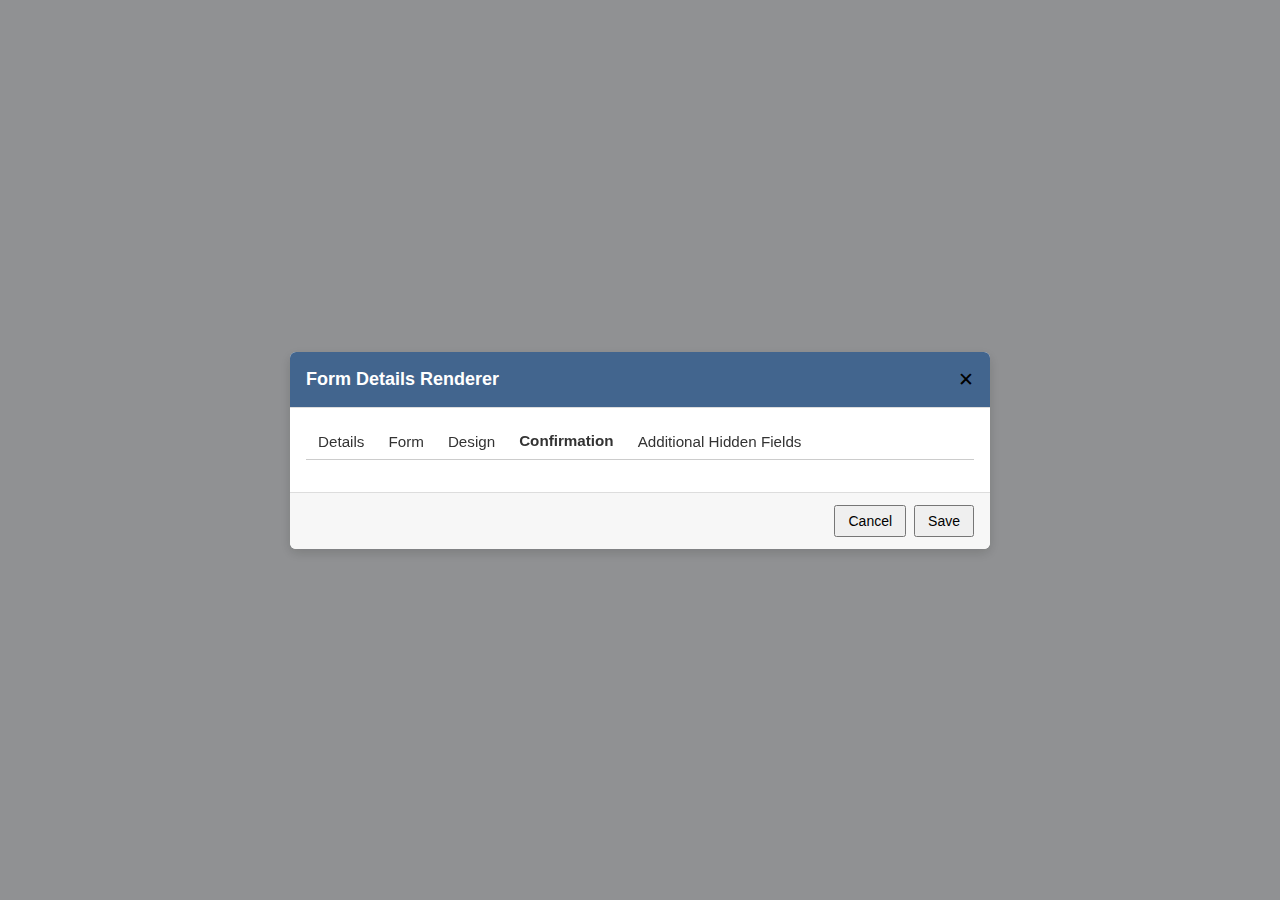
<file: index.html>
<!DOCTYPE html>
<html lang="en">
<head>
  <meta charset="UTF-8">
  <title>Confirmation Logic Builder</title>
  <link rel="stylesheet" href="css/styles.css">
</head>
<body>

  
  <div id="modal-overlay" class="modal-overlay open">
    <div class="modal-container">

      <header class="modal-header">
        <h2>Form Details Renderer</h2>
        <button id="close-modal-btn" class="close-btn">✕</button>
      </header>

      <div class="modal-body">

        <!-- TABS -->
        <nav class="tabs">
          <button class="tab"       data-target="details-content">Details</button>
          <button class="tab"       data-target="form-content">Form</button>
          <button class="tab"       data-target="design-content">Design</button>
          <button class="tab active" data-target="confirmation-content">Confirmation</button>
          <button class="tab"       data-target="hidden-content">Additional Hidden Fields</button>
        </nav>

        <!-- DETAILS PANEL -->
        <div id="details-content" class="tab-content" style="display:none;">
          <!-- … -->
        </div>

        <!-- FORM PANEL -->
        <div id="form-content" class="tab-content" style="display:none;">
          <div class="field-group">
            <p>Are you a current Experian Customer?*</p>
            <label><input type="radio" name="experianCustomer" value="yes"> Yes</label>
            <label><input type="radio" name="experianCustomer" value="no"> No</label>
          </div>
          <div class="field-group">
            <p>How many employees does your company have?*</p>
            <label><input type="radio" name="employeesCount" value="≤100"> 100 employees or less</label>
            <label><input type="radio" name="employeesCount" value=">100"> 100 employees or more</label>
          </div>
          <div class="field-group">
            <p>Do you have permissible purpose?*</p>
            <label><input type="radio" name="permissiblePurpose" value="yes"> Yes</label>
            <label><input type="radio" name="permissiblePurpose" value="no"> No</label>
          </div>
          <div class="field-group">
            <label>Country *</label>
            <select name="country">
              <option>United States</option>
              <option>Canada</option>
              <option>United Kingdom</option>
              <option>Australia</option>
              <option>Germany</option>
              <option>France</option>
              <option>India</option>
              <option>Brazil</option>
              <option>Japan</option>
              <option>Mexico</option>
              <!-- add more here if you like -->
            </select>
          </div>
          <div class="field-group"><label>Email *</label><input type="email"></div>
          <div class="field-group"><label>First Name *</label><input type="text"></div>
          <div class="field-group"><label>Last Name *</label><input type="text"></div>
          <div class="field-group"><label>Company *</label><input type="text"></div>
          <div class="field-group"><label>Phone *</label><input type="tel"></div>
        </div>

        <!-- DESIGN PANEL -->
        <div id="design-content" class="tab-content" style="display:none;">
          <!-- … -->
        </div>

        <!-- CONFIRMATION PANEL -->
        <div id="confirmation-content" class="tab-content" style="display:none;">
          <!-- CONFIRMATION TARGET -->
          <div class="field-group">
            <label for="confirmation-target">Confirmation target *</label>
            <select id="confirmation-target">
              <option value="redirect">Redirect</option>
              <option value="modal">Modal</option>
              <option value="download">Download</option>
            </select>
          </div>

          <!-- DEFAULT PAGE (dynamic) -->
          <div class="field-group" id="default-page-group">
            <label for="default-input" id="default-label">Choose default confirmation page *</label>
            <input type="text" id="default-input" placeholder="https://">
          </div>

          <!-- CONDITIONAL LOGIC TOGGLE -->
          <label class="switch">
            <input type="checkbox" id="toggle-conditional">
            <span class="slider"></span>
            <span class="label">Conditional Logic</span>
          </label>

          <!-- CONDITIONAL BUILDER (hidden until toggle) -->
          <div id="conditional-builder">
            <div id="builder-container"></div>
            <button id="add-rule-btn" class="add-btn">+ Add New Rule</button>
          </div>
        </div>

        <!-- ADDITIONAL HIDDEN FIELDS PANEL -->
        <div id="hidden-content" class="tab-content" style="display:none;">
          <!-- … -->
        </div>

      </div>

      <footer class="modal-footer">
        <button id="cancel-btn">Cancel</button>
        <button id="save-btn">Save</button>
      </footer>

    </div>
  </div>

  <script src="js/app.js"></script>
  <script>
    // modal open/close
    const overlay = document.getElementById('modal-overlay');
    document.getElementById('open-modal-btn')
      .addEventListener('click', ()=> overlay.classList.add('open'));
    document.getElementById('close-modal-btn')
      .addEventListener('click', ()=> overlay.classList.remove('open'));
    document.getElementById('cancel-btn')
      .addEventListener('click', ()=> overlay.classList.remove('open'));

    // show/hide conditional-builder
    const toggle = document.getElementById('toggle-conditional');
    const cond   = document.getElementById('conditional-builder');
    cond.style.display = 'none';   // start hidden
    toggle.addEventListener('change', () => {
      cond.style.display = toggle.checked ? 'block' : 'none';
    });

    // dynamic default-page swapping
    const topSelect    = document.getElementById('confirmation-target');
    const defaultGroup = document.getElementById('default-page-group');

    function makePathChooser(accept, placeholder) {
      const wrap = document.createElement('div');
      wrap.style.display = 'flex'; wrap.style.gap = '.5em';

      const txt = document.createElement('input');
      txt.type = 'text'; txt.readOnly = true;
      txt.placeholder = placeholder; txt.style.flex = '1';

      const btn = document.createElement('button');
      btn.type = 'button'; btn.textContent = '📁';
      btn.onclick = () => hid.click();
      btn.className = 'browse-btn';

      const hid = document.createElement('input');
      hid.type = 'file'; hid.accept = accept; hid.style.display = 'none';
      hid.onchange = () => txt.value = hid.files[0]?.name || '';

      wrap.append(txt, btn, hid);
      return wrap;
    }

    function updateDefaultField() {
      defaultGroup.innerHTML = '';
      let lbl = document.createElement('label');
      lbl.htmlFor = 'default-input';

      let widget;
      if (topSelect.value === 'redirect') {
        lbl.textContent = 'Choose default confirmation page *';
        widget = document.createElement('input');
        widget.type = 'text'; widget.id = 'default-input';
        widget.placeholder = 'https://';
      }
      else if (topSelect.value === 'modal') {
        lbl.textContent = 'Select default modal component';
        widget = makePathChooser('.html', 'Select .html file…');
      }
      else { // download
        lbl.textContent = 'Choose default download file';
        widget = makePathChooser('.zip', 'Select .zip file…');
      }

      defaultGroup.append(lbl, widget);
    }

    // init + re-run on change
    updateDefaultField();
    topSelect.addEventListener('change', () => {
      updateDefaultField();
      // also fire the same event so app.js re-locks all row inputs
      topSelect.dispatchEvent(new Event('change'));
    });

    // TAB SWITCHING
    document.querySelectorAll('.tabs .tab').forEach(tab => {
      tab.addEventListener('click', () => {
        // activate tab
        document.querySelectorAll('.tabs .tab').forEach(t => t.classList.remove('active'));
        tab.classList.add('active');
        // show panel
        document.querySelectorAll('.tab-content').forEach(c => c.style.display = 'none');
        document.getElementById(tab.dataset.target).style.display = 'block';
      });
    });
  </script>
</body>
</html>
</file>
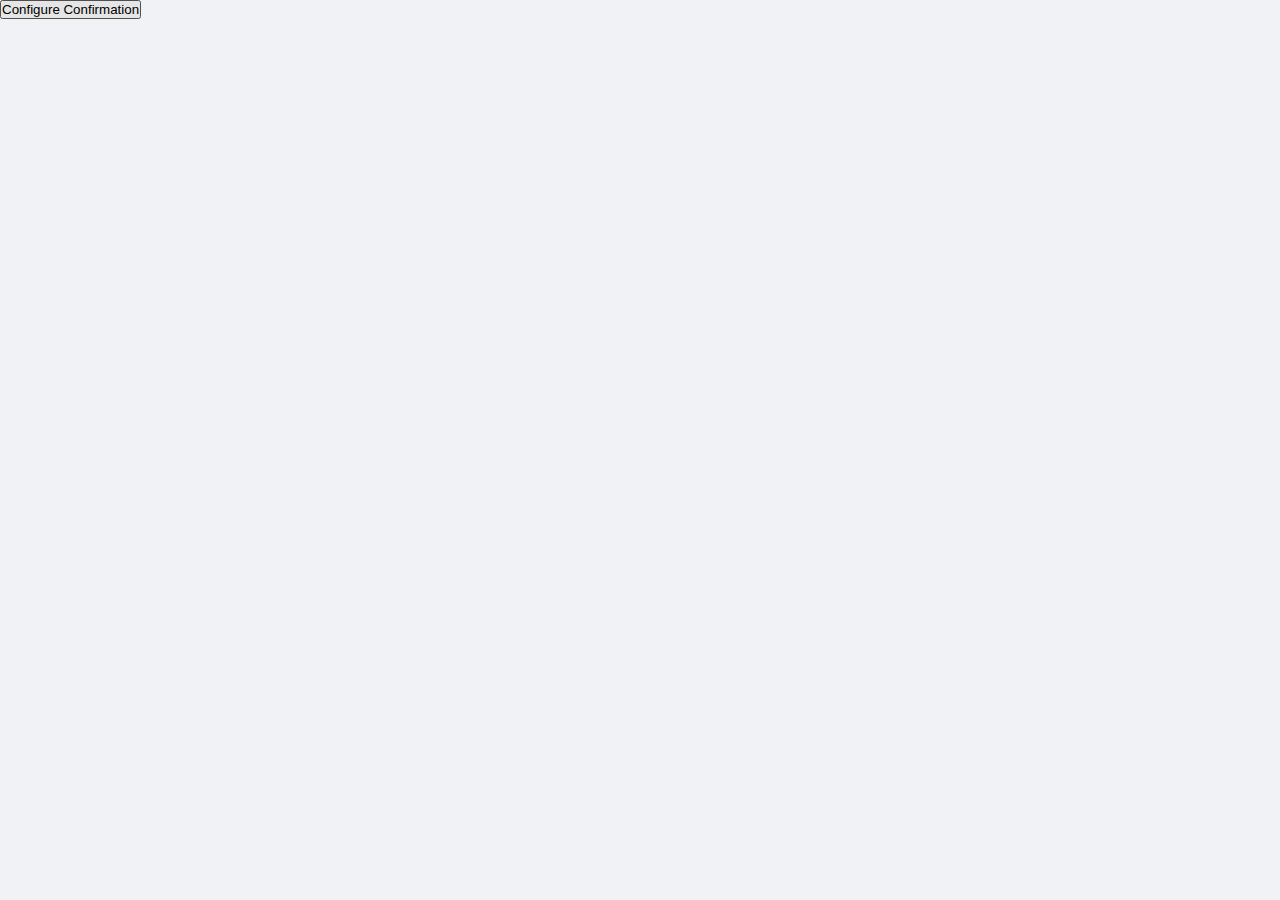
<file: confirmation_logic.html>
<!DOCTYPE html>
<html lang="en">
<head>
  <meta charset="UTF-8">
  <title>Confirmation Logic Builder</title>
  <link rel="stylesheet" href="css/styles.css">
</head>
<body>

  <button id="open-modal-btn">Configure Confirmation</button>
  <div id="modal-overlay" class="modal-overlay">
    <div class="modal-container">

      <header class="modal-header">
        <h2>Form Details Renderer</h2>
        <button id="close-modal-btn" class="close-btn">✕</button>
      </header>

      <div class="modal-body">

        <!-- TABS -->
        <nav class="tabs">
          <button class="tab"       data-target="details-content">Details</button>
          <button class="tab"       data-target="form-content">Form</button>
          <button class="tab"       data-target="design-content">Design</button>
          <button class="tab active" data-target="confirmation-content">Confirmation</button>
          <button class="tab"       data-target="hidden-content">Additional Hidden Fields</button>
        </nav>

        <!-- DETAILS PANEL -->
        <div id="details-content" class="tab-content" style="display:block;">
          <!-- … -->
        </div>

        <!-- FORM PANEL -->
        <div id="form-content" class="tab-content" style="display:none;">
          <div class="field-group">
            <p>Are you a current Experian Customer?*</p>
            <label><input type="radio" name="experianCustomer" value="yes"> Yes</label>
            <label><input type="radio" name="experianCustomer" value="no"> No</label>
          </div>
          <div class="field-group">
            <p>How many employees does your company have?*</p>
            <label><input type="radio" name="employeesCount" value="≤100"> 100 employees or less</label>
            <label><input type="radio" name="employeesCount" value=">100"> 100 employees or more</label>
          </div>
          <div class="field-group">
            <p>Do you have permissible purpose?*</p>
            <label><input type="radio" name="permissiblePurpose" value="yes"> Yes</label>
            <label><input type="radio" name="permissiblePurpose" value="no"> No</label>
          </div>
          <div class="field-group">
            <label>Country *</label>
            <select name="country">
              <option>United States</option>
              <option>Canada</option>
              <option>United Kingdom</option>
              <option>Australia</option>
              <option>Germany</option>
              <option>France</option>
              <option>India</option>
              <option>Brazil</option>
              <option>Japan</option>
              <option>Mexico</option>
              <!-- add more here if you like -->
            </select>
          </div>
          <div class="field-group"><label>Email *</label><input type="email"></div>
          <div class="field-group"><label>First Name *</label><input type="text"></div>
          <div class="field-group"><label>Last Name *</label><input type="text"></div>
          <div class="field-group"><label>Company *</label><input type="text"></div>
          <div class="field-group"><label>Phone *</label><input type="tel"></div>
        </div>

        <!-- DESIGN PANEL -->
        <div id="design-content" class="tab-content" style="display:none;">
          <!-- … -->
        </div>

        <!-- CONFIRMATION PANEL -->
        <div id="confirmation-content" class="tab-content" style="display:none;">
          <!-- CONFIRMATION TARGET -->
          <div class="field-group">
            <label for="confirmation-target">Confirmation target *</label>
            <select id="confirmation-target">
              <option value="redirect">Redirect</option>
              <option value="modal">Modal</option>
              <option value="download">Download</option>
            </select>
          </div>

          <!-- DEFAULT PAGE (dynamic) -->
          <div class="field-group" id="default-page-group">
            <label for="default-input" id="default-label">Choose default confirmation page *</label>
            <input type="text" id="default-input" placeholder="https://">
          </div>

          <!-- CONDITIONAL LOGIC TOGGLE -->
          <label class="switch">
            <input type="checkbox" id="toggle-conditional">
            <span class="slider"></span>
            <span class="label">Conditional Logic</span>
          </label>

          <!-- CONDITIONAL BUILDER (hidden until toggle) -->
          <div id="conditional-builder">
            <div id="builder-container"></div>
            <button id="add-rule-btn" class="add-btn">+ Add New Rule</button>
          </div>
        </div>

        <!-- ADDITIONAL HIDDEN FIELDS PANEL -->
        <div id="hidden-content" class="tab-content" style="display:none;">
          <!-- … -->
        </div>

      </div>

      <footer class="modal-footer">
        <button id="cancel-btn">Cancel</button>
        <button id="save-btn">Save</button>
      </footer>

    </div>
  </div>

  <script src="js/app.js"></script>
  <script>
    // modal open/close
    const overlay = document.getElementById('modal-overlay');
    document.getElementById('open-modal-btn')
      .addEventListener('click', ()=> overlay.classList.add('open'));
    document.getElementById('close-modal-btn')
      .addEventListener('click', ()=> overlay.classList.remove('open'));
    document.getElementById('cancel-btn')
      .addEventListener('click', ()=> overlay.classList.remove('open'));

    // show/hide conditional-builder
    const toggle = document.getElementById('toggle-conditional');
    const cond   = document.getElementById('conditional-builder');
    cond.style.display = 'none';   // start hidden
    toggle.addEventListener('change', () => {
      cond.style.display = toggle.checked ? 'block' : 'none';
    });

    // dynamic default-page swapping
    const topSelect    = document.getElementById('confirmation-target');
    const defaultGroup = document.getElementById('default-page-group');

    function makePathChooser(accept, placeholder) {
      const wrap = document.createElement('div');
      wrap.style.display = 'flex'; wrap.style.gap = '.5em';

      const txt = document.createElement('input');
      txt.type = 'text'; txt.readOnly = true;
      txt.placeholder = placeholder; txt.style.flex = '1';

      const btn = document.createElement('button');
      btn.type = 'button'; btn.textContent = '📁';
      btn.onclick = () => hid.click();
      btn.className = 'browse-btn';

      const hid = document.createElement('input');
      hid.type = 'file'; hid.accept = accept; hid.style.display = 'none';
      hid.onchange = () => txt.value = hid.files[0]?.name || '';

      wrap.append(txt, btn, hid);
      return wrap;
    }

    function updateDefaultField() {
      defaultGroup.innerHTML = '';
      let lbl = document.createElement('label');
      lbl.htmlFor = 'default-input';

      let widget;
      if (topSelect.value === 'redirect') {
        lbl.textContent = 'Choose default confirmation page *';
        widget = document.createElement('input');
        widget.type = 'text'; widget.id = 'default-input';
        widget.placeholder = 'https://';
      }
      else if (topSelect.value === 'modal') {
        lbl.textContent = 'Select default modal component';
        widget = makePathChooser('.html', 'Select .html file…');
      }
      else { // download
        lbl.textContent = 'Choose default download file';
        widget = makePathChooser('.zip', 'Select .zip file…');
      }

      defaultGroup.append(lbl, widget);
    }

    // init + re-run on change
    updateDefaultField();
    topSelect.addEventListener('change', () => {
      updateDefaultField();
      // also fire the same event so app.js re-locks all row inputs
      topSelect.dispatchEvent(new Event('change'));
    });

    // TAB SWITCHING
    document.querySelectorAll('.tabs .tab').forEach(tab => {
      tab.addEventListener('click', () => {
        // activate tab
        document.querySelectorAll('.tabs .tab').forEach(t => t.classList.remove('active'));
        tab.classList.add('active');
        // show panel
        document.querySelectorAll('.tab-content').forEach(c => c.style.display = 'none');
        document.getElementById(tab.dataset.target).style.display = 'block';
      });
    });
  </script>
</body>
</html>
</file>
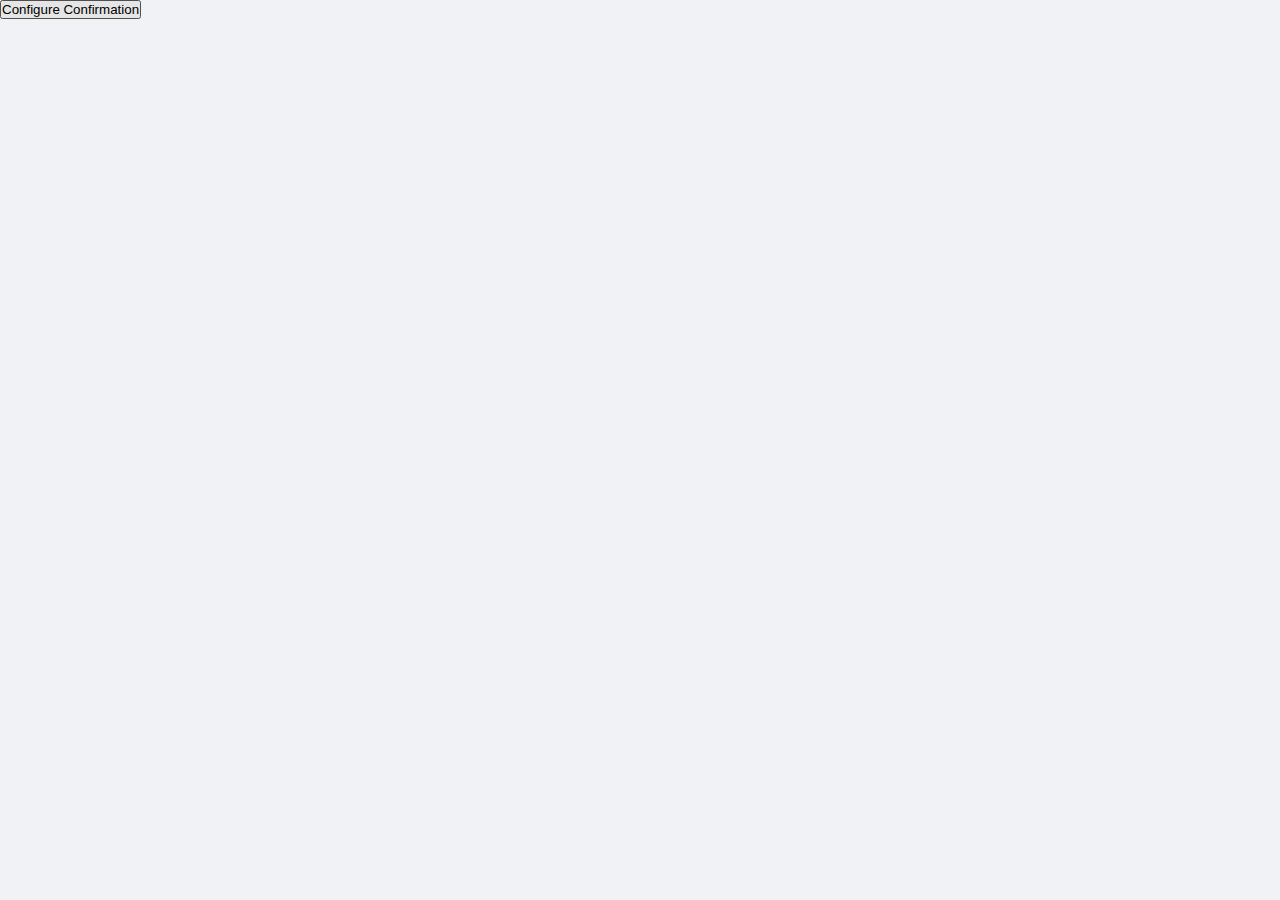
<file: src/confirmation_logic.html>
<!DOCTYPE html>
<html lang="en">
<head>
  <meta charset="UTF-8">
  <title>Confirmation Logic Builder</title>
  <link rel="stylesheet" href="css/styles.css">
</head>
<body>

  <button id="open-modal-btn">Configure Confirmation</button>
  <div id="modal-overlay" class="modal-overlay">
    <div class="modal-container">

      <header class="modal-header">
        <h2>Form Details Renderer</h2>
        <button id="close-modal-btn" class="close-btn">✕</button>
      </header>

      <div class="modal-body">

        <!-- TABS -->
        <nav class="tabs">
          <button class="tab"       data-target="details-content">Details</button>
          <button class="tab"       data-target="form-content">Form</button>
          <button class="tab"       data-target="design-content">Design</button>
          <button class="tab active" data-target="confirmation-content">Confirmation</button>
          <button class="tab"       data-target="hidden-content">Additional Hidden Fields</button>
        </nav>

        <!-- DETAILS PANEL -->
        <div id="details-content" class="tab-content" style="display:block;">
          <!-- … -->
        </div>

        <!-- FORM PANEL -->
        <div id="form-content" class="tab-content" style="display:none;">
          <div class="field-group">
            <p>Are you a current Experian Customer?*</p>
            <label><input type="radio" name="experianCustomer" value="yes"> Yes</label>
            <label><input type="radio" name="experianCustomer" value="no"> No</label>
          </div>
          <div class="field-group">
            <p>How many employees does your company have?*</p>
            <label><input type="radio" name="employeesCount" value="≤100"> 100 employees or less</label>
            <label><input type="radio" name="employeesCount" value=">100"> 100 employees or more</label>
          </div>
          <div class="field-group">
            <p>Do you have permissible purpose?*</p>
            <label><input type="radio" name="permissiblePurpose" value="yes"> Yes</label>
            <label><input type="radio" name="permissiblePurpose" value="no"> No</label>
          </div>
          <div class="field-group">
            <label>Country *</label>
            <select name="country">
              <option>United States</option>
              <option>Canada</option>
              <option>United Kingdom</option>
              <option>Australia</option>
              <option>Germany</option>
              <option>France</option>
              <option>India</option>
              <option>Brazil</option>
              <option>Japan</option>
              <option>Mexico</option>
              <!-- add more here if you like -->
            </select>
          </div>
          <div class="field-group"><label>Email *</label><input type="email"></div>
          <div class="field-group"><label>First Name *</label><input type="text"></div>
          <div class="field-group"><label>Last Name *</label><input type="text"></div>
          <div class="field-group"><label>Company *</label><input type="text"></div>
          <div class="field-group"><label>Phone *</label><input type="tel"></div>
        </div>

        <!-- DESIGN PANEL -->
        <div id="design-content" class="tab-content" style="display:none;">
          <!-- … -->
        </div>

        <!-- CONFIRMATION PANEL -->
        <div id="confirmation-content" class="tab-content" style="display:none;">
          <!-- CONFIRMATION TARGET -->
          <div class="field-group">
            <label for="confirmation-target">Confirmation target *</label>
            <select id="confirmation-target">
              <option value="redirect">Redirect</option>
              <option value="modal">Modal</option>
              <option value="download">Download</option>
            </select>
          </div>

          <!-- DEFAULT PAGE (dynamic) -->
          <div class="field-group" id="default-page-group">
            <label for="default-input" id="default-label">Choose default confirmation page *</label>
            <input type="text" id="default-input" placeholder="https://">
          </div>

          <!-- CONDITIONAL LOGIC TOGGLE -->
          <label class="switch">
            <input type="checkbox" id="toggle-conditional">
            <span class="slider"></span>
            <span class="label">Conditional Logic</span>
          </label>

          <!-- CONDITIONAL BUILDER (hidden until toggle) -->
          <div id="conditional-builder">
            <div id="builder-container"></div>
            <button id="add-rule-btn" class="add-btn">+ Add New Rule</button>
          </div>
        </div>

        <!-- ADDITIONAL HIDDEN FIELDS PANEL -->
        <div id="hidden-content" class="tab-content" style="display:none;">
          <!-- … -->
        </div>

      </div>

      <footer class="modal-footer">
        <button id="cancel-btn">Cancel</button>
        <button id="save-btn">Save</button>
      </footer>

    </div>
  </div>

  <script src="js/app.js"></script>
  <script>
    // modal open/close
    const overlay = document.getElementById('modal-overlay');
    document.getElementById('open-modal-btn')
      .addEventListener('click', ()=> overlay.classList.add('open'));
    document.getElementById('close-modal-btn')
      .addEventListener('click', ()=> overlay.classList.remove('open'));
    document.getElementById('cancel-btn')
      .addEventListener('click', ()=> overlay.classList.remove('open'));

    // show/hide conditional-builder
    const toggle = document.getElementById('toggle-conditional');
    const cond   = document.getElementById('conditional-builder');
    cond.style.display = 'none';   // start hidden
    toggle.addEventListener('change', () => {
      cond.style.display = toggle.checked ? 'block' : 'none';
    });

    // dynamic default-page swapping
    const topSelect    = document.getElementById('confirmation-target');
    const defaultGroup = document.getElementById('default-page-group');

    function makePathChooser(accept, placeholder) {
      const wrap = document.createElement('div');
      wrap.style.display = 'flex'; wrap.style.gap = '.5em';

      const txt = document.createElement('input');
      txt.type = 'text'; txt.readOnly = true;
      txt.placeholder = placeholder; txt.style.flex = '1';

      const btn = document.createElement('button');
      btn.type = 'button'; btn.textContent = '📁';
      btn.onclick = () => hid.click();
      btn.className = 'browse-btn';

      const hid = document.createElement('input');
      hid.type = 'file'; hid.accept = accept; hid.style.display = 'none';
      hid.onchange = () => txt.value = hid.files[0]?.name || '';

      wrap.append(txt, btn, hid);
      return wrap;
    }

    function updateDefaultField() {
      defaultGroup.innerHTML = '';
      let lbl = document.createElement('label');
      lbl.htmlFor = 'default-input';

      let widget;
      if (topSelect.value === 'redirect') {
        lbl.textContent = 'Choose default confirmation page *';
        widget = document.createElement('input');
        widget.type = 'text'; widget.id = 'default-input';
        widget.placeholder = 'https://';
      }
      else if (topSelect.value === 'modal') {
        lbl.textContent = 'Select default modal component';
        widget = makePathChooser('.html', 'Select .html file…');
      }
      else { // download
        lbl.textContent = 'Choose default download file';
        widget = makePathChooser('.zip', 'Select .zip file…');
      }

      defaultGroup.append(lbl, widget);
    }

    // init + re-run on change
    updateDefaultField();
    topSelect.addEventListener('change', () => {
      updateDefaultField();
      // also fire the same event so app.js re-locks all row inputs
      topSelect.dispatchEvent(new Event('change'));
    });

    // TAB SWITCHING
    document.querySelectorAll('.tabs .tab').forEach(tab => {
      tab.addEventListener('click', () => {
        // activate tab
        document.querySelectorAll('.tabs .tab').forEach(t => t.classList.remove('active'));
        tab.classList.add('active');
        // show panel
        document.querySelectorAll('.tab-content').forEach(c => c.style.display = 'none');
        document.getElementById(tab.dataset.target).style.display = 'block';
      });
    });
  </script>
</body>
</html>
</file>
<file: css/styles.css>
* { box-sizing: border-box; margin: 0; padding: 0; }
body { font-family: Arial, sans-serif; background: #f0f2f5; color: #333; }

.modal-overlay {
  position: fixed; top:0; left:0; width:100%; height:100%;
  background: rgba(0,0,0,0.4);
  display: none;
  align-items: center; justify-content: center;
}
.modal-overlay.open {
  display: flex;
}
.modal-container {
  background: #fff;
  border-radius: 6px;
  width: 700px; max-width: 95%;
  box-shadow: 0 4px 12px rgba(0,0,0,0.15);
  display: flex; flex-direction: column;
  overflow: hidden;
}
.modal-header, .modal-footer {
  padding: 1em 1.5em;
  background: #f5f5f5;
  border-bottom: 1px solid #ddd;
  display: flex; align-items: center;
  justify-content: space-between;
}
.modal-footer {
  border-top: 1px solid #ddd;
  border-bottom: none;
  justify-content: flex-end;
}
.modal-body {
  padding: 1.5em;
  max-height: 60vh;
  overflow: auto;
}
.close-btn {
  background: none; border: none;
  font-size: 1.2em; cursor: pointer;
}
.add-btn {
  margin-top: 1em;
}

/* existing styles */
.modal { width: 700px; margin: 50px auto; background: #fff; border-radius: 4px; box-shadow: 0 2px 10px rgba(0,0,0,0.1); }

.modal-header { padding: 16px; background: #42658e; color: #fff; border-top-left-radius:4px; border-top-right-radius:4px; }
.modal-header h2 { display: inline-block; margin-right: 32px; font-size: 18px; }
.tabs button { background: transparent; border: none; color: #ddd; padding: 8px 12px; cursor: pointer; }
.tabs button.active { color: #fff; border-bottom: 2px solid #fff; }

.modal-body { padding: 16px; }
.confirmation .switch { display: flex; align-items: center; margin-bottom: 16px; }
.switch input { display: none; }
.switch .slider { width: 40px; height: 20px; background: #ccc; border-radius: 10px; position: relative; margin-right: 8px; transition: background .3s; }
.switch .slider::before { content: ''; position: absolute; width: 18px; height: 18px; background: #fff; border-radius: 50%; top:1px; left:1px; transition: transform .3s; }
.switch input:checked + .slider { background: #4caf50; }
.switch input:checked + .slider::before { transform: translateX(20px); }
.switch .label { font-size: 14px; }

#conditions-container { margin-bottom: 12px; }
.condition-row { display: flex; align-items: center; margin-bottom: 8px; }
.condition-row select,
.condition-row input { margin-right: 8px; padding: 6px; font-size: 14px; }
.condition-row .remove-condition { background: transparent; border: none; cursor: pointer; font-size: 16px; }

#add-condition { padding: 8px 12px; font-size: 14px; cursor: pointer; }

.modal-footer { padding: 12px 16px; text-align: right; background: #f7f7f7; border-bottom-left-radius:4px; border-bottom-right-radius:4px; }
.modal-footer button { margin-left: 8px; padding: 6px 12px; font-size: 14px; cursor: pointer; }

/* Tabs */
.tabs {
  display: flex;
  border-bottom: 1px solid #ccc;
  margin-bottom: 1em;
}
.tab {
  background: none;
  border: none;
  padding: .5em 1em;
  cursor: pointer;
  color: #444;
  font-size: .95em;
  transition: color .2s;
}
.tab:hover {
  color: #333;
  text-decoration: underline;
}
.tab.active {
  color: #222;
  border-bottom: 2px solid #1976d2;
  font-weight: bold;
}

/* Darken all tab text */
.tabs .tab {
  color: #333;   /* dark grey */
}

/* Ensure active tab is also dark */
.tabs .tab.active {
  color: #333;   /* dark grey */
}

/* ensure your panels stack correctly */
.tab-content {
  display: none;
}
#confirmation-content { display: block; }

/* Field groups */
.field-group {
  margin-bottom: 1em;
}
.field-group label {
  display: block;
  margin-bottom: .25em;
  font-size: .9em;
  color: #333;
}
.field-group select,
.field-group input[type="text"] {
  width: 100%;
  padding: .5em;
  border: 1px solid #ccc;
  border-radius: 4px;
}

/* Fix the switch so it doesn’t overlap its label */
.switch {
  display: inline-flex;
  align-items: center;
  margin: 1em 0;
}
.switch .slider {
  margin-right: .5em;
}
.switch .label {
  margin-left: .25em;
}

/* Hide the builder until toggled */
#conditional-builder {
  margin-top: 1em;
}

/* Rule block wrapper */
/* Rule block wrapper (no box if no action present) */
.rule-block {
  position: relative;
  background: #f5f5f5;
  border: 1px solid #e0e0e0;
  border-radius: 8px;
  padding: 1.25em;
  margin-top: 1.5em;
  min-width: 350px;
  max-width: 700px;
}
.rule-block.no-action {
  background: none;
  border: none;
  border-radius: 0;
  padding: 0;
}

/* Trash/delete rule button */
.rule-block .remove-rule {
  position: absolute;
  top: 0.75em;
  right: 0.75em;
  background: none;
  border: none;
  font-size: 1.2em;
  color: #888;
  cursor: pointer;
}
.rule-block .remove-rule:hover {
  color: #c00;
}

/* Layout of IF / THEN sections */
.sections {
  display: flex;
  gap: 1.5em;
  flex-wrap: wrap;       /* wrap onto next line if too narrow */
}
.section {
  flex: 1 1 45%;         /* try to take ~half width, but shrink */
  min-width: 200px;      /* never go smaller than this */
}
.section h3 {
  margin: 0 0 0.75em;
  font-size: 1em;
  font-weight: bold;
  color: #444;
}

/* Condition & Action rows */
.row {
  display: flex;
  align-items: center;
  gap: 0.5em;
  background: #fff;
  border: 1px solid #d6d6d6;
  border-radius: 6px;
  padding: 0.65em 1em;
  margin-bottom: 0.75em;
}

/* Optional labels inside each row */
.row label {
  white-space: nowrap;
  font-size: 0.9em;
  color: #333;
  margin-right: 0.5em;
}

/* Add / remove buttons in rows */
/* Add/Remove buttons in rows */
.add-btn, .remove-btn {
  background: #fff;
  border: 1px solid #bbb;
  border-radius: 4px;
  padding: 0.3em 0.7em;
  cursor: pointer;
  font-size: 0.9em;
  transition: background 0.2s, border-color 0.2s, color 0.2s;
}
.add-btn:hover {
  background: #e6f0ff;
  border-color: #1976d2;
}
.remove-btn:hover {
  background: #ffeaea;
  border-color: #d32f2f;
  color: #c00;
}

/* Constrain the selects and inputs inside each row */
.row select,
.row input[type="text"] {
  max-width: 140px;
}

/* make the Field/Value labels a bit smaller */
.row .row-label {
  font-size: 0.8em;
  margin-right: 0.3em;
  color: #444;
}

/* layout each condition row as flex so selects can grow */
.rule-block .conditions .row {
  display: flex;
  align-items: center;
  flex-wrap: nowrap;
  gap: 0.5em;
  padding: 0.5em 0.7em;
  background: #fff;
  border-radius: 4px;
  margin-bottom: 0.5em;
  min-width: 320px;
  max-width: 340px;
}
/* Truncate field/value selects in first row so remove button is visible */
.rule-block .conditions .row.condition-inline {
  max-width: 340px;
}
.rule-block .conditions .row.condition-inline select,
.rule-block .conditions .row.condition-inline .value-select {
  min-width: 80px;
  max-width: 110px;
  flex: 1 1 90px;
}
  z-index: 2;
}
.rule-block .conditions .row.condition-inline + .row {
  max-width: 650px;
}

/* allow the dropdowns to flex-fill instead of overflowing */
.rule-block .conditions .row select,
.rule-block .conditions .row input[type="text"] {
  min-width: 120px;
  max-width: 180px;
  flex: 1 1 140px;
  overflow: hidden;
}

.rule-block .conditions .row .operator-select {
  min-width: 60px;
  max-width: 70px;
  flex: 0 0 65px;
}
</file>
<file: src/css/styles.css>
* { box-sizing: border-box; margin: 0; padding: 0; }
body { font-family: Arial, sans-serif; background: #f0f2f5; color: #333; }

.modal-overlay {
  position: fixed; top:0; left:0; width:100%; height:100%;
  background: rgba(0,0,0,0.4);
  display: none;
  align-items: center; justify-content: center;
}
.modal-overlay.open {
  display: flex;
}
.modal-container {
  background: #fff;
  border-radius: 6px;
  width: 700px; max-width: 95%;
  box-shadow: 0 4px 12px rgba(0,0,0,0.15);
  display: flex; flex-direction: column;
  overflow: hidden;
}
.modal-header, .modal-footer {
  padding: 1em 1.5em;
  background: #f5f5f5;
  border-bottom: 1px solid #ddd;
  display: flex; align-items: center;
  justify-content: space-between;
}
.modal-footer {
  border-top: 1px solid #ddd;
  border-bottom: none;
  justify-content: flex-end;
}
.modal-body {
  padding: 1.5em;
  max-height: 60vh;
  overflow: auto;
}
.close-btn {
  background: none; border: none;
  font-size: 1.2em; cursor: pointer;
}
.add-btn {
  margin-top: 1em;
}

/* existing styles */
.modal { width: 700px; margin: 50px auto; background: #fff; border-radius: 4px; box-shadow: 0 2px 10px rgba(0,0,0,0.1); }

.modal-header { padding: 16px; background: #42658e; color: #fff; border-top-left-radius:4px; border-top-right-radius:4px; }
.modal-header h2 { display: inline-block; margin-right: 32px; font-size: 18px; }
.tabs button { background: transparent; border: none; color: #ddd; padding: 8px 12px; cursor: pointer; }
.tabs button.active { color: #fff; border-bottom: 2px solid #fff; }

.modal-body { padding: 16px; }
.confirmation .switch { display: flex; align-items: center; margin-bottom: 16px; }
.switch input { display: none; }
.switch .slider { width: 40px; height: 20px; background: #ccc; border-radius: 10px; position: relative; margin-right: 8px; transition: background .3s; }
.switch .slider::before { content: ''; position: absolute; width: 18px; height: 18px; background: #fff; border-radius: 50%; top:1px; left:1px; transition: transform .3s; }
.switch input:checked + .slider { background: #4caf50; }
.switch input:checked + .slider::before { transform: translateX(20px); }
.switch .label { font-size: 14px; }

#conditions-container { margin-bottom: 12px; }
.condition-row { display: flex; align-items: center; margin-bottom: 8px; }
.condition-row select,
.condition-row input { margin-right: 8px; padding: 6px; font-size: 14px; }
.condition-row .remove-condition { background: transparent; border: none; cursor: pointer; font-size: 16px; }

#add-condition { padding: 8px 12px; font-size: 14px; cursor: pointer; }

.modal-footer { padding: 12px 16px; text-align: right; background: #f7f7f7; border-bottom-left-radius:4px; border-bottom-right-radius:4px; }
.modal-footer button { margin-left: 8px; padding: 6px 12px; font-size: 14px; cursor: pointer; }

/* Tabs */
.tabs {
  display: flex;
  border-bottom: 1px solid #ccc;
  margin-bottom: 1em;
}
.tab {
  background: none;
  border: none;
  padding: .5em 1em;
  cursor: pointer;
  color: #444;
  font-size: .95em;
  transition: color .2s;
}
.tab:hover {
  color: #333;
  text-decoration: underline;
}
.tab.active {
  color: #222;
  border-bottom: 2px solid #1976d2;
  font-weight: bold;
}

/* Darken all tab text */
.tabs .tab {
  color: #333;   /* dark grey */
}

/* Ensure active tab is also dark */
.tabs .tab.active {
  color: #333;   /* dark grey */
}

/* ensure your panels stack correctly */
.tab-content {
  display: none;
}
#confirmation-content { display: block; }

/* Field groups */
.field-group {
  margin-bottom: 1em;
}
.field-group label {
  display: block;
  margin-bottom: .25em;
  font-size: .9em;
  color: #333;
}
.field-group select,
.field-group input[type="text"] {
  width: 100%;
  padding: .5em;
  border: 1px solid #ccc;
  border-radius: 4px;
}

/* Fix the switch so it doesn’t overlap its label */
.switch {
  display: inline-flex;
  align-items: center;
  margin: 1em 0;
}
.switch .slider {
  margin-right: .5em;
}
.switch .label {
  margin-left: .25em;
}

/* Hide the builder until toggled */
#conditional-builder {
  margin-top: 1em;
}

/* Rule block wrapper */
/* Rule block wrapper (no box if no action present) */
.rule-block {
  position: relative;
  background: #f5f5f5;
  border: 1px solid #e0e0e0;
  border-radius: 8px;
  padding: 1.25em;
  margin-top: 1.5em;
  min-width: 350px;
  max-width: 700px;
}
.rule-block.no-action {
  background: none;
  border: none;
  border-radius: 0;
  padding: 0;
}

/* Trash/delete rule button */
.rule-block .remove-rule {
  position: absolute;
  top: 0.75em;
  right: 0.75em;
  background: none;
  border: none;
  font-size: 1.2em;
  color: #888;
  cursor: pointer;
}
.rule-block .remove-rule:hover {
  color: #c00;
}

/* Layout of IF / THEN sections */
.sections {
  display: flex;
  gap: 1.5em;
  flex-wrap: wrap;       /* wrap onto next line if too narrow */
}
.section {
  flex: 1 1 45%;         /* try to take ~half width, but shrink */
  min-width: 200px;      /* never go smaller than this */
}
.section h3 {
  margin: 0 0 0.75em;
  font-size: 1em;
  font-weight: bold;
  color: #444;
}

/* Condition & Action rows */
.row {
  display: flex;
  align-items: center;
  gap: 0.5em;
  background: #fff;
  border: 1px solid #d6d6d6;
  border-radius: 6px;
  padding: 0.65em 1em;
  margin-bottom: 0.75em;
}

/* Optional labels inside each row */
.row label {
  white-space: nowrap;
  font-size: 0.9em;
  color: #333;
  margin-right: 0.5em;
}

/* Add / remove buttons in rows */
/* Add/Remove buttons in rows */
.add-btn, .remove-btn {
  background: #fff;
  border: 1px solid #bbb;
  border-radius: 4px;
  padding: 0.3em 0.7em;
  cursor: pointer;
  font-size: 0.9em;
  transition: background 0.2s, border-color 0.2s, color 0.2s;
}
.add-btn:hover {
  background: #e6f0ff;
  border-color: #1976d2;
}
.remove-btn:hover {
  background: #ffeaea;
  border-color: #d32f2f;
  color: #c00;
}

/* Constrain the selects and inputs inside each row */
.row select,
.row input[type="text"] {
  max-width: 140px;
}

/* make the Field/Value labels a bit smaller */
.row .row-label {
  font-size: 0.8em;
  margin-right: 0.3em;
  color: #444;
}

/* layout each condition row as flex so selects can grow */
.rule-block .conditions .row {
  display: flex;
  align-items: center;
  flex-wrap: nowrap;
  gap: 0.5em;
  padding: 0.5em 0.7em;
  background: #fff;
  border-radius: 4px;
  margin-bottom: 0.5em;
  min-width: 320px;
  max-width: 340px;
}
/* Truncate field/value selects in first row so remove button is visible */
.rule-block .conditions .row.condition-inline {
  max-width: 340px;
}
.rule-block .conditions .row.condition-inline select,
.rule-block .conditions .row.condition-inline .value-select {
  min-width: 80px;
  max-width: 110px;
  flex: 1 1 90px;
}
  z-index: 2;
}
.rule-block .conditions .row.condition-inline + .row {
  max-width: 650px;
}

/* allow the dropdowns to flex-fill instead of overflowing */
.rule-block .conditions .row select,
.rule-block .conditions .row input[type="text"] {
  min-width: 120px;
  max-width: 180px;
  flex: 1 1 140px;
  overflow: hidden;
}

.rule-block .conditions .row .operator-select {
  min-width: 60px;
  max-width: 70px;
  flex: 0 0 65px;
}
</file>
